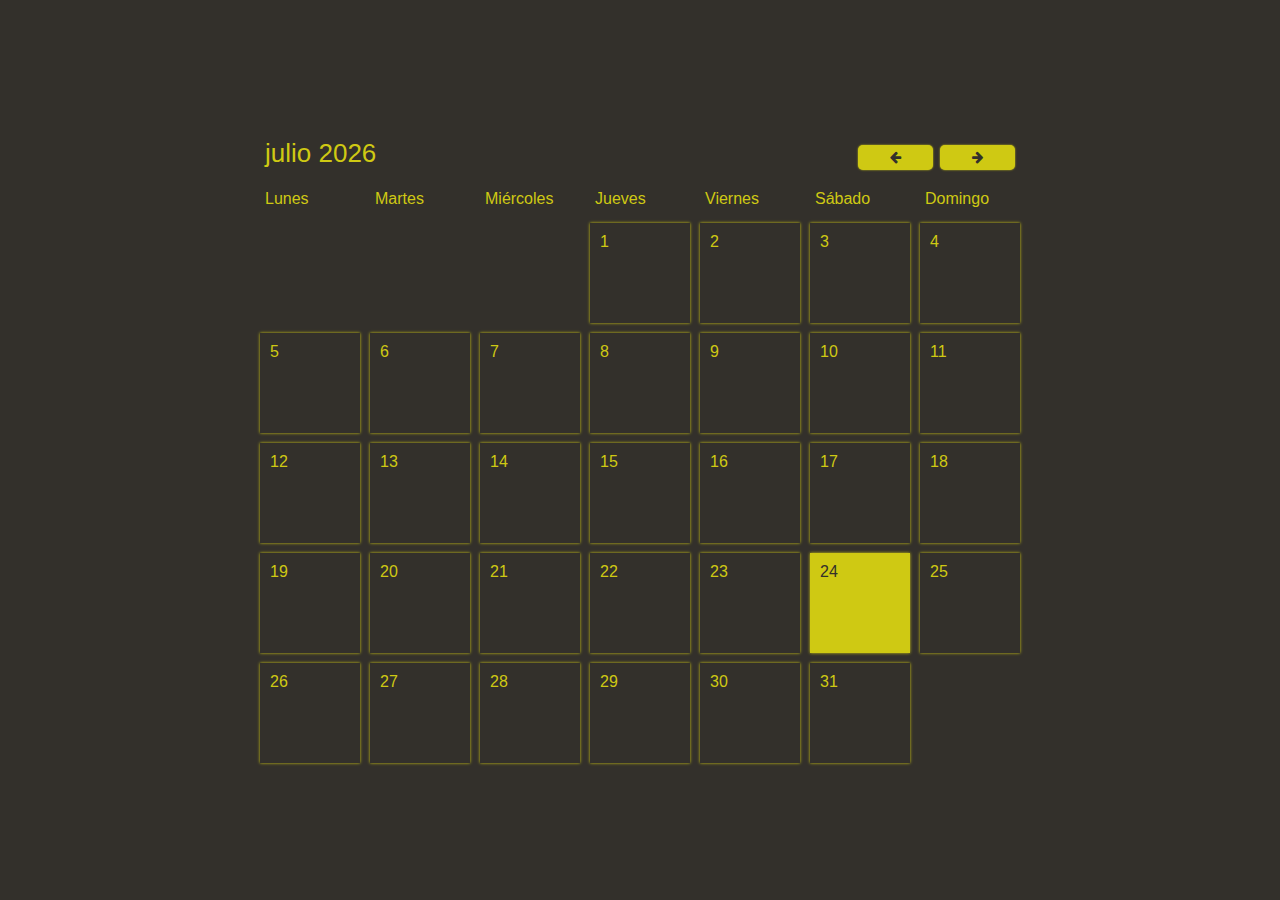
<file: calendario.html>
<!DOCTYPE html>
<html lang="es">
  <head>
    <meta charset="UTF-8">
    <meta name="viewport" content="width=device-width, initial-scale=1.0">
    <title>Calendario 2022</title>
    <link rel="stylesheet" href="https://cdnjs.cloudflare.com/ajax/libs/font-awesome/4.7.0/css/font-awesome.min.css">
    <link rel="icon" type="image/png" href="favicon.png">
    <link rel="stylesheet" href="style.css">
  </head>
  <body>
    
    <div id="container">
      <div id="header">
        <div id="monthDisplay"></div>
        <div>
          <button id="backButton"><i class="fa fa-arrow-left"></i></button>
          <button id="nextButton"><i class="fa fa-arrow-right"></i></button>
        </div>
      </div>

      <div id="weekdays">
        <div>Lunes</div>
        <div>Martes</div>
        <div>Miércoles</div>
        <div>Jueves</div>
        <div>Viernes</div>
        <div>Sábado</div>
        <div>Domingo</div>
      </div>

      <div id="calendar"></div>
    </div>

    <div id="newEventModal">
      <h2>Nuevo evento</h2>

      <input id="eventTitleInput" placeholder="Título del evento" />

      <button id="saveButton">Guardar</button>
      <button id="cancelButton">Cancelar</button>
    </div>

    <div id="deleteEventModal">
      <h2>Evento</h2>

      <p id="eventText"></p>

      <button id="deleteButton">Borrar</button>
      <button id="closeButton">Cerrar</button>
    </div>

    <div id="modalBackDrop"></div>

    <script src="./script.js"></script>
  </body>
</html>
</file>
<file: style.css>
body {
  display: flex;
  margin-top: 10%;
  justify-content: center;
  background-color: #33302B;
  font-family: Arial, Helvetica, sans-serif;
  overflow: auto;
}
button {
  width: 75px;
  cursor: pointer;
  box-shadow: 0px 0px 2px #CFC913;
  border: none;
  outline: none;
  padding: 5px;
  border-radius: 5px;
}

#header {
  padding: 10px;
  color: #CFC913;
  font-size: 26px;
  font-family: sans-serif;
  display: flex;
  justify-content: space-between;
}
#header button {
  background-color:#CFC913;
  color:#33302B;
}
#container {
  width: 770px;
  justify-content: center;
}
#weekdays {
  width: 100%;
  display: flex;
  color: #CFC913;
}
#weekdays div {
  width: 100px;
  padding: 10px;
}
#calendar {
  width: 100%;
  margin: auto;
  display: flex;
  flex-wrap: wrap;
}
.day {
  width: 100px;
  padding: 10px;
  height: 100px;
  cursor: pointer;
  box-sizing: border-box;
  background-color: #33302B;
  margin: 5px;
  box-shadow: 0px 0px 3px #CFC913;
  display: flex;
  flex-direction: column;
  justify-content: space-between;
  color:#CFC913;
}
.day:hover {
  background-color: #CFC913;
  color:#33302B;
}

.day + #currentDay {
  background-color:#CFC913;
  color:#33302B;
}
.event {
  font-size: 10px;
  padding: 3px;
  background-color: #CFC913;
  color: #33302B;
  border-radius: 5px;
  max-height: 55px;
  overflow: hidden;
}
.padding {
  cursor: default !important;
  background-color: #33302B !important;
  box-shadow: none !important;
}
#newEventModal, #deleteEventModal {
  display: none;
  z-index: 20;
  padding: 25px;
  background-color: #33302B;
  box-shadow: 0px 0px 3px #CFC913;
  border-radius: 5px;
  width: 350px;
  top: 100px;
  left: calc(50% - 175px);
  position: absolute;
  font-family: sans-serif;
  color:#CFC913;
}
#eventTitleInput {
  padding: 10px;
  width: 100%;
  box-sizing: border-box;
  margin-bottom: 25px;
  border-radius: 3px;
  outline: none;
  border: none;
  box-shadow: 0px 0px 3px #CFC913;

}
#eventTitleInput.error {
  border: 2px solid #CFC913;
}
#cancelButton, #deleteButton {
  background-color: #CFC913;
  color:#33302B;
}
#saveButton, #closeButton {
  background-color: #CFC913;
  color:#33302B;
}
#eventText {
  font-size: 14px;
}
#modalBackDrop {
  display: none;
  top: 0px;
  left: 0px;
  z-index: 10;
  width: 100vw;
  height: 100vh;
  position: absolute;
  background-color: rgba(0,0,0,0.8);
}

#modalPass{
  text-align: center;
  color:#CFC913;
  justify-content: center;
  margin: 5%;
  padding: 5%;
}

#passButton{
  background-color: #CFC913;
}

#passText{
  margin:1rem;
}
</file>
